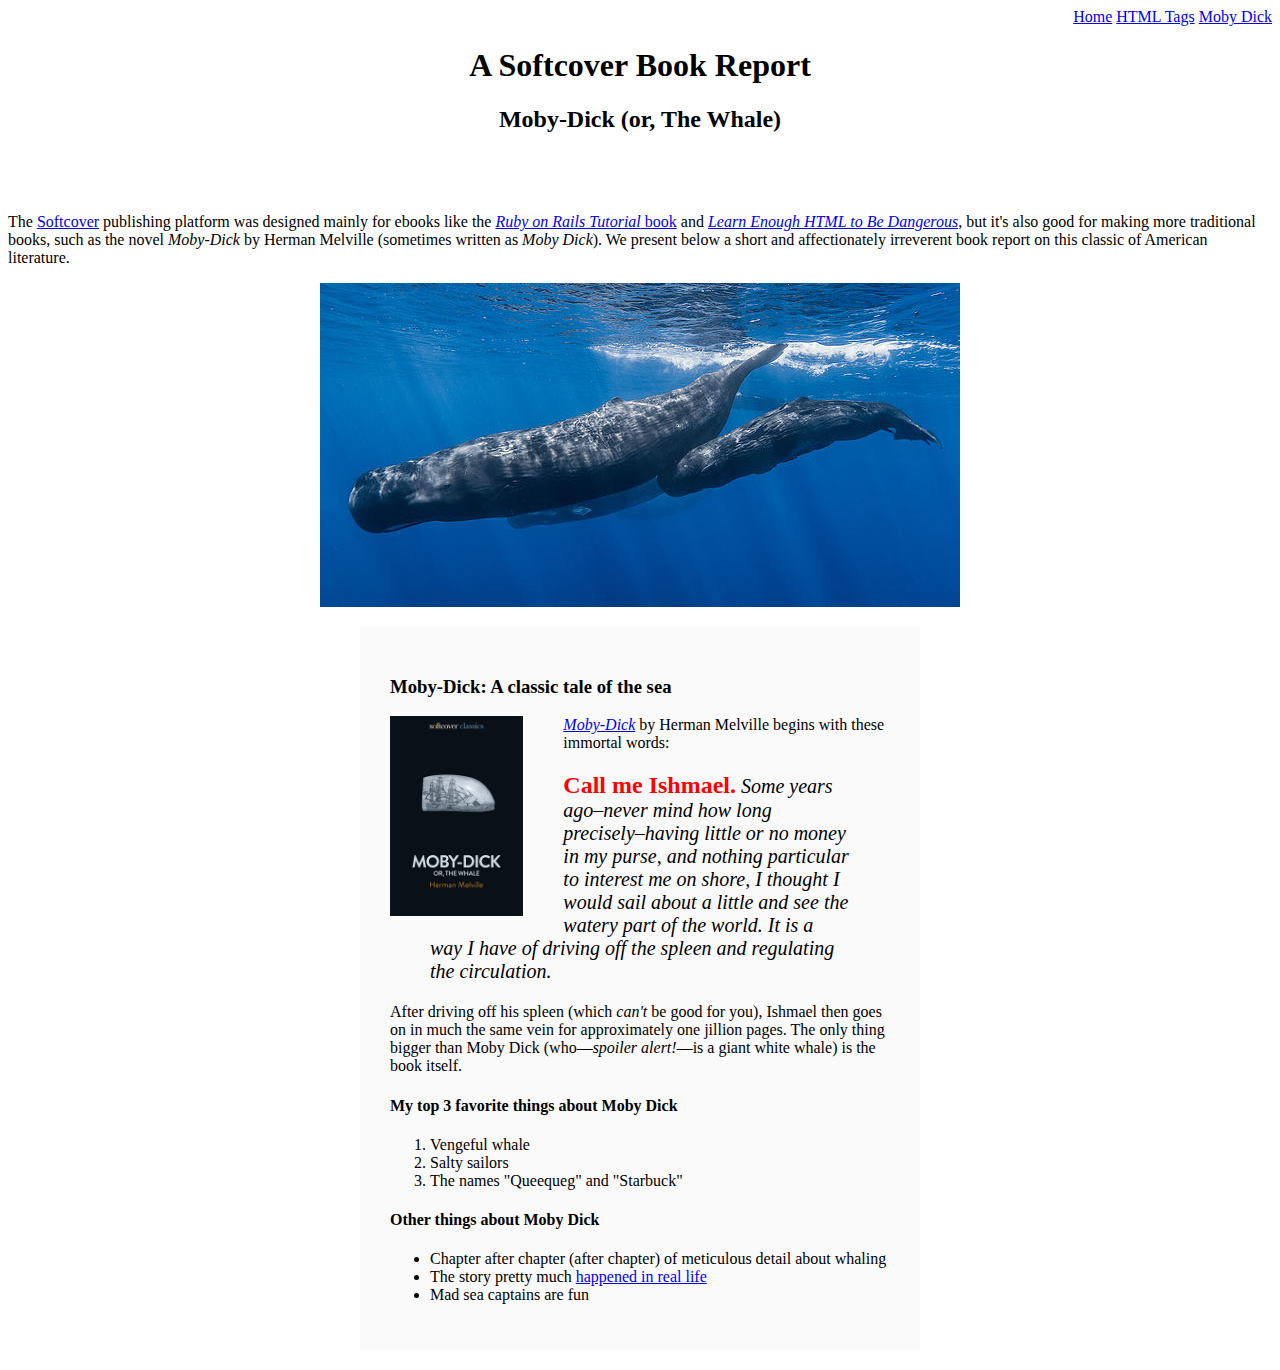
<file: moby_dick.html>
<!DOCTYPE html>
<html lang="en">
  <head>
    <title>Moby Dick</title>
    <meta charset="utf-8">
    <link rel="stylesheet" href="css/main.css">
  </head>
  <body>
   <div id="main-nav" class="nav-menu">
     <a href="index.html" >Home</a>
     <a href="tags.html" class="nav-spacing">HTML Tags</a>
     <a href="moby_dick.html" class="nav-spacing">Moby Dick</a>
   </div>

    <!-- much here to be styled, will do so in last section -->
    <header style="text-align: center; margin: 0 0 80px;">
      <h1>A Softcover Book Report</h1>
      <h2>Moby-Dick (or, The Whale)</h2>
    </header>

    <div>
      <p>
        The <a href="https://www.softcover.io/">Softcover</a> publishing platform
        was designed mainly for ebooks like the
        <a href="https://railstutorial.org/book"><em>Ruby on Rails Tutorial</em>
        book</a> and <a href="https://learnenough.com/html"><em>Learn Enough
        HTML to Be Dangerous</em></a>, but it's also good for making more
        traditional books, such as the novel <em>Moby-Dick</em> by Herman
        Melville (sometimes written as <em>Moby Dick</em>). We present below a
        short and affectionately irreverent book report on this classic of
        American literature.
      </p>
    </div>

    <a href="https://commons.wikimedia.org/wiki/File:Sperm_whale_pod.jpg">
      <img src="images/sperm_whales.jpg" alt="Picture of Sperm Whale"
        class="image-style">
    </a>

    <div class="div-center">

      <h3>Moby-Dick: A classic tale of the sea</h3>

      <a href="https://www.softcover.io/read/6070fb03/moby-dick"
         target="_blank" rel="noopener">
        <img src="images/moby_dick.png" alt="Moby Dick" height="200px"
          class="image-cover">
      </a>

      <p>
        <a href="https://www.softcover.io/read/6070fb03/moby-dick"
           target="_blank" rel="noopener">
          <em>Moby-Dick</em></a>
          by Herman Melville begins with these immortal words:
      </p>

      <blockquote class="bq-style">
        <p>
          <span class="span-red">Call me Ishmael.</span> Some years ago–never mind how long
          precisely–having little or no money in my purse, and nothing
          particular to interest me on shore, I thought I would sail about a
          little and see the watery part of the world. It is a way I have of
          driving off the spleen and regulating the circulation.
        </p>
      </blockquote>

      <p>
        After driving off his spleen (which <em>can't</em> be good for you),
        Ishmael then goes on in much the same vein for approximately one
        jillion pages. The only thing bigger than Moby Dick (who—<em>spoiler
        alert!</em>—is a giant white whale) is the book itself.
      </p>

      <h4>My top 3 favorite things about Moby Dick</h4>

      <ol>
        <li>Vengeful whale</li>
        <li>Salty sailors</li>
        <li>The names "Queequeg" and "Starbuck"</li>
      </ol>

      <h4>Other things about Moby Dick</h4>

      <ul>
        <li>
          Chapter after chapter (after chapter) of meticulous detail about
          whaling
        </li>
        <li>
          The story pretty much
          <a href="https://en.wikipedia.org/wiki/Essex_(whaleship)"
             target="_blank" rel="noopener">happened in real life</a>
        </li>
        <li>Mad sea captains are fun</li>
      </ul>
    </div>
  </body>
</html>
</file>
<file: css/main.css>
.nav-menu {
     text-align: right;
   }
.nav-spacing {
     margin-left: 0 0 0 10px; 
   }
.image-link {
     text-decoration: none;
}
.image-style {
     display: block; 
     margin: 0 auto;
}
.div-center {
     width: 500px; 
     margin: 20px auto; 
     padding: 30px;
     background-color: #fafafa;
}
.image-cover {
     float: left; 
     margin: 0 40px 0 0;
}
.bq-style {
     font-style: italic;
     font-size: 20px;
}
.span-red {
     font-style: normal; 
     font-size: 24px; 
     font-weight: bold;
     color: #ff0000;
}
</file>
